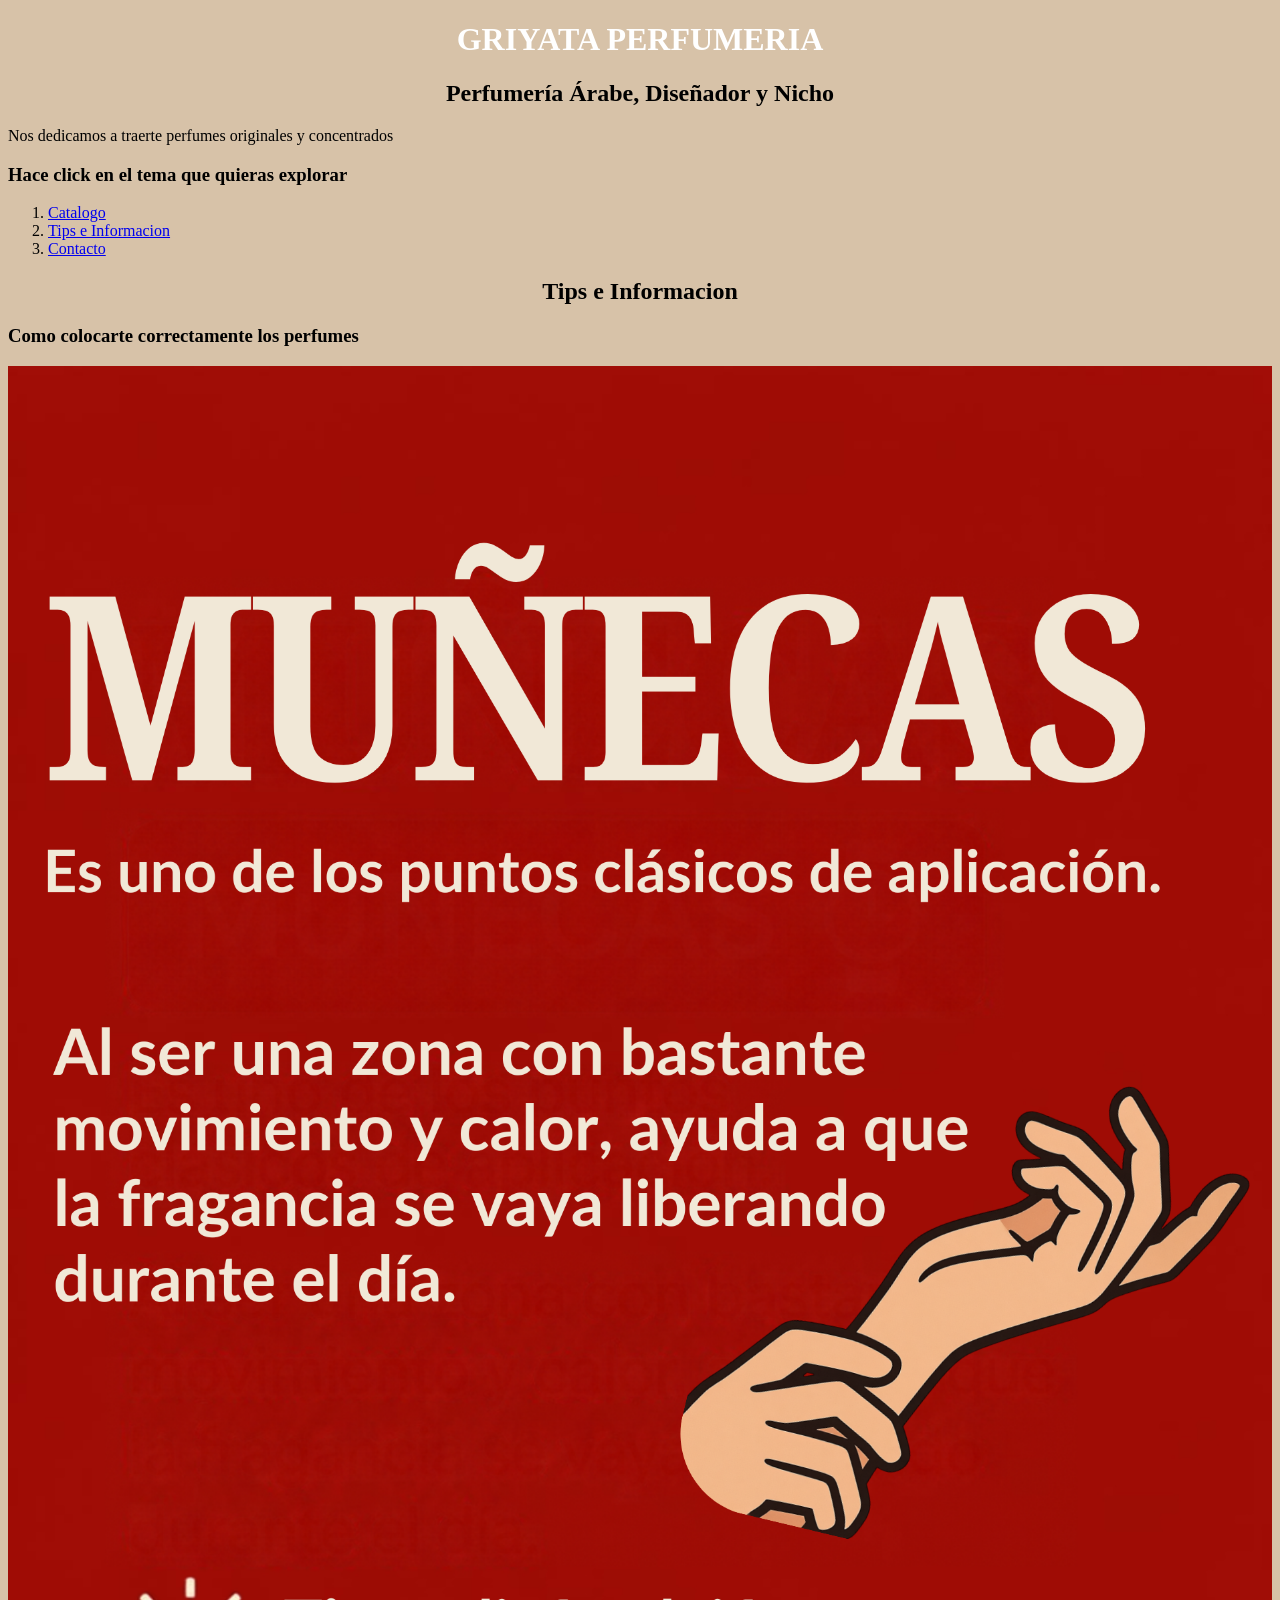
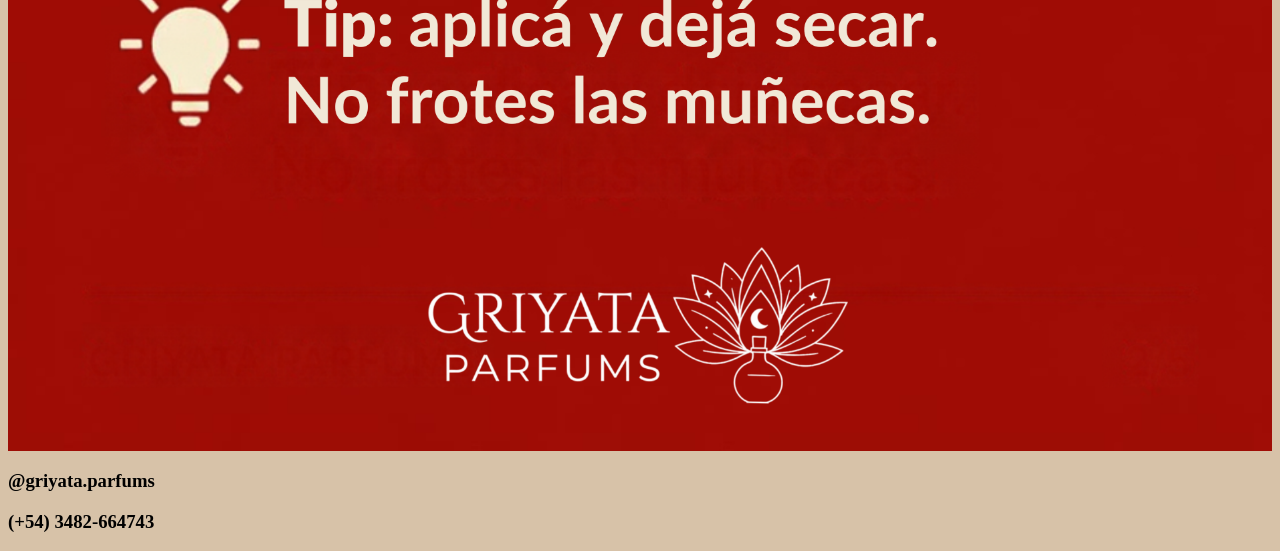
<file: frontend/index.html>
<!DOCTYPE html>
<html lang="es">

<head>
    <meta charset="UTF-8">
    <meta name="viewport" content="width=device-width, initial-scale=1.0">
    <link rel="stylesheet" href="style.css">
    <link rel="shortcut icon" href="imagenes/iconoGriyata.ico" type="image/x-icon">
    <title>GRIYATA PERFUMERIA</title>
</head>

<body>
    <header>
        <h1>GRIYATA PERFUMERIA</h1>
        <h2>Perfumería Árabe, Diseñador y Nicho</h2>
        <p>Nos dedicamos a traerte perfumes originales y concentrados</p>
        <nav>
            <h3>Hace click en el tema que quieras explorar</h3>
            <ol>

                <li>
                    <a id="catalogo" href="catalogo.html" ">Catalogo</a></li>

                <li> <a href="#info "> Tips e Informacion</a></li>
                <li>
                    <a href="#contacto ">Contacto</a></li>
            </ol>
        </nav>
    </header>

    <main>

  <h2>Tips e Informacion</h2>
            <h3>Como colocarte correctamente los perfumes</h3>
        <nav id="info " class="tips ">
            <img src="imagenes/como ponerte/2.png " alt="muñecas ">
             <img src="imagenes/como ponerte/3.png " alt="cuello y orejas ">
                        <img src="imagenes/como ponerte/4.png " alt="ropa ">
        </nav>

        </main>

        <footer>
            <nav id="contacto ">
                <h3> @griyata.parfums</h3>
                <h3>(+54) 3482-664743</h3>
            </nav>
        </footer>
</body>

</html>
</file>
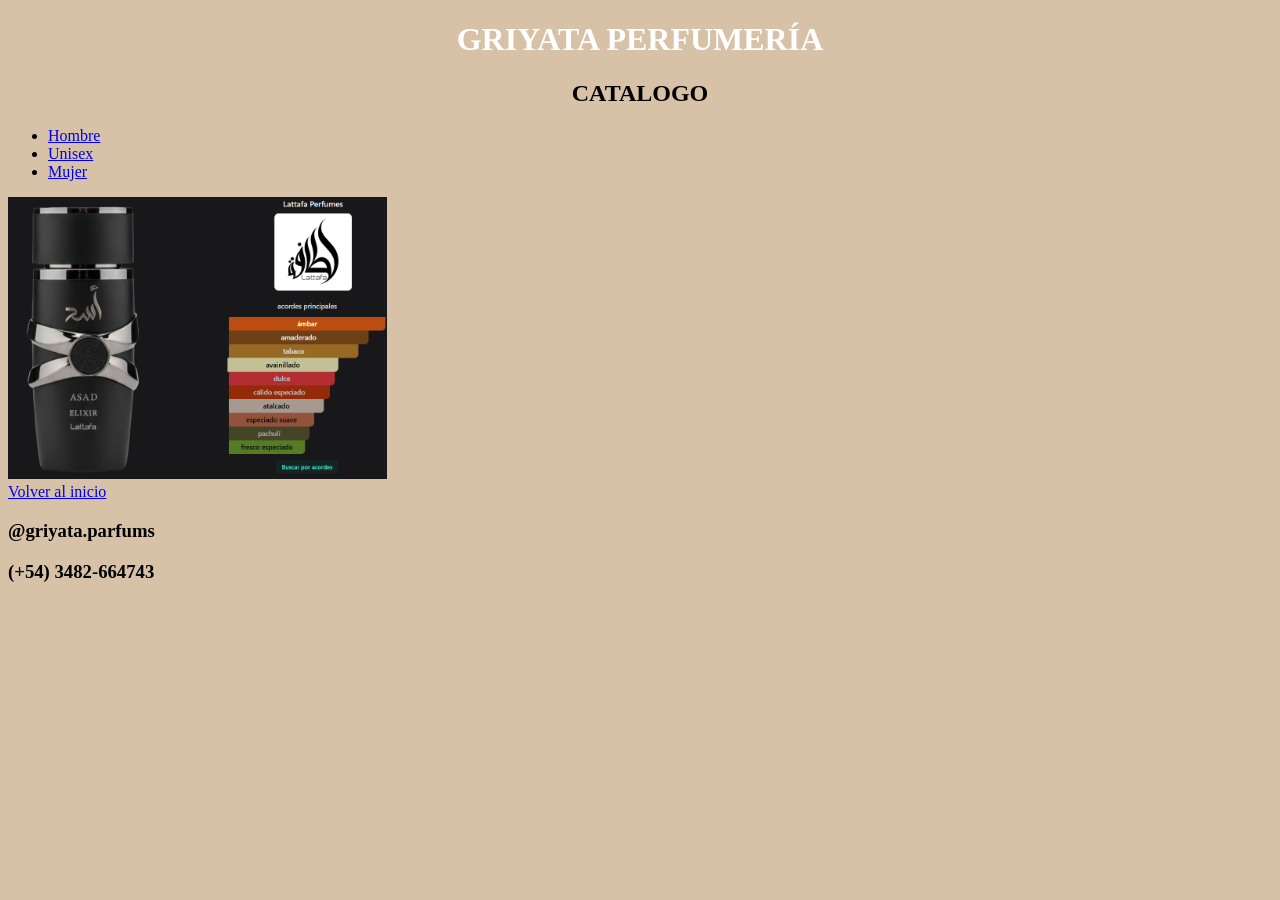
<file: frontend/catalogo.html>
<!DOCTYPE html>
<html lang="en">

<head>
    <meta charset="UTF-8">
    <meta name="viewport" content="width=device-width, initial-scale=1.0">
    <link rel="stylesheet" href="style.css">
    <title>CATALOGO GRIYATA </title>
</head>

<body>
    <header>
        <h1> GRIYATA PERFUMERÍA</h1>
        <h2> CATALOGO</h2>
        <ul>
            <li> <a href="#hombre">Hombre </a></li>
            <li><a href="#unisex">Unisex</a></li>
            <li> <a href="#mujer">Mujer</a></li>
        </ul>
    </header>

    <main>
        <nav id="hombre">
            <img src="imagenes/Perfumes/asadelixir.png" alt="asad elixir" width="30%">
        </nav>
    </main>

    <footer>
        <a href="index.html"> Volver al inicio</a>
        <nav id="contacto ">
            <h3> @griyata.parfums</h3>
            <h3>(+54) 3482-664743</h3>
        </nav>
    </footer>
</body>

</html>
</file>
<file: frontend/style.css>
* {
    background-color: rgb(215, 194, 168);
}

h1 {
    text-align: center;
    color: white;
}

h2 {
    text-align: center;
}

.tips {
    display: flex;
    gap: 20px;
    align-items: center;
}

.tips img {
    max-width: 100%;
    height: auto;
}

.contacto {
    display: inline-flex;
    text-align: center;
    justify-content: center;
    color: white;
}
</file>
